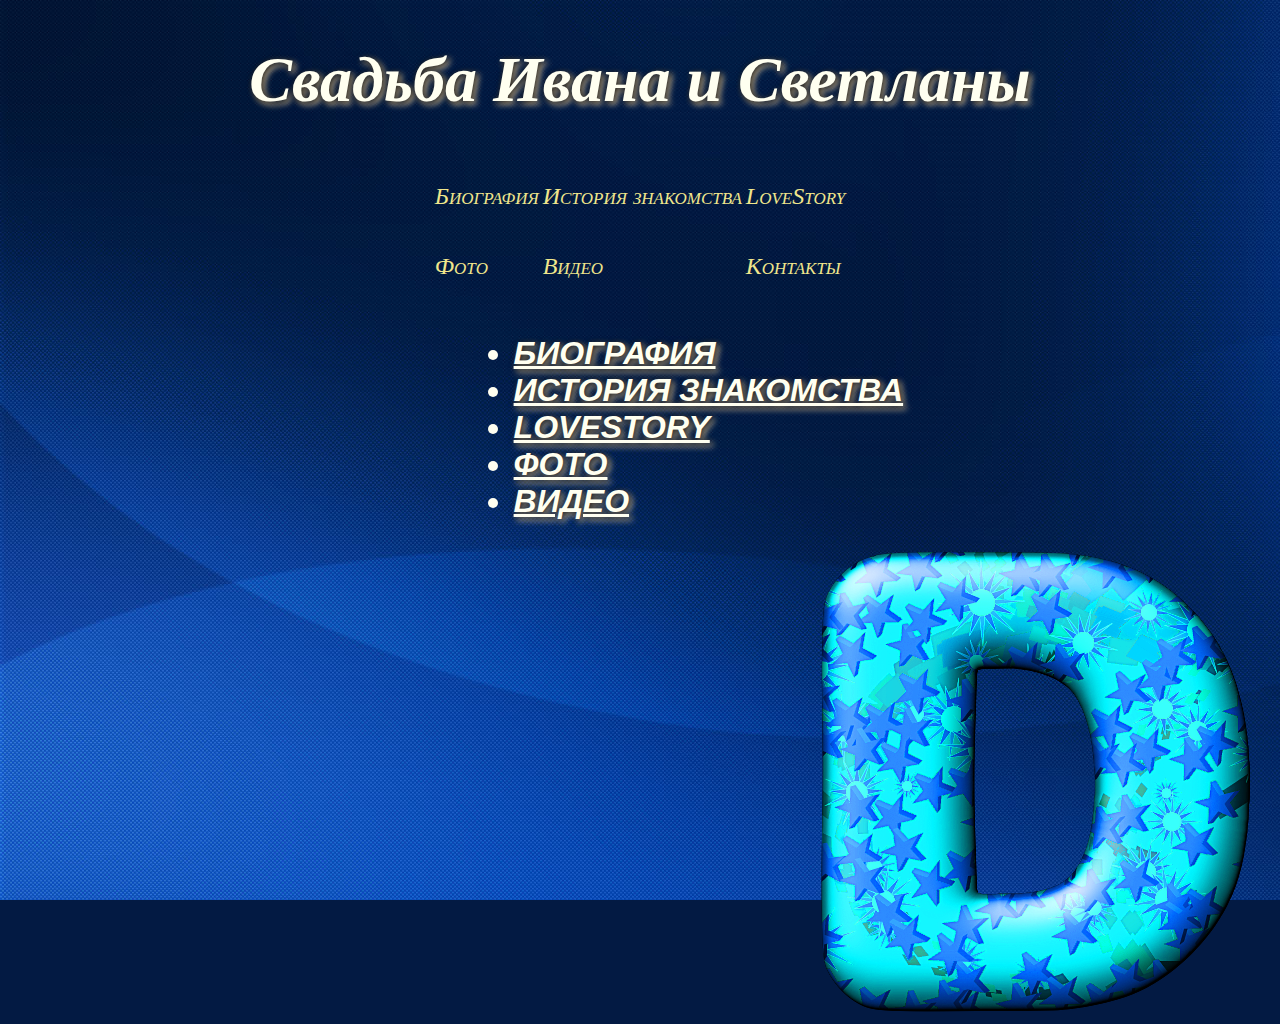
<file: index.html>
<!doctype html>
<html>
	<head>
		<meta charset="UTF-8">
		<title>Семья 26.08.2016</title>
		<link rel="shortcut icon" href="icon.ico" type="image/x-icon">
		<link rel="stylesheet" type="text/css" href="style.css">
	</head>
	<body>
	<em><h1>Свадьба Ивана и Светланы</h1></em>
		<table align="center" border="0">
  		  	<tr> 
   			 <td><p><h2>Биография</h2></p></td>
   			 <td><p><h2>История знакомства</h2></p></td>
   			 <td><p><h2>LoveStory</h2></p></td>
   			</tr>
   			<tr> 	
    		 	 <td><p><h2>Фото</h2></p></td>
    		 	 <td><p><h2>Видео</h2></p></td>
    		 	 <td><p><h2>Контакты</h2></p></td>
   			</tr>
  </table>
  
  <menu>
  <h3><em>
   <li><a href="biography.html">БИОГРАФИЯ</a></li>
   <li><a href="history.html">ИСТОРИЯ ЗНАКОМСТВА</a></li>
   <li><a href="lovestory.html">LOVESTORY</a></li>
   <li><a href="photo.html">ФОТО</a></li>
   <li><a href="video.html">ВИДЕО</a></li>
   </em>
   </h3>
  </menu>
  <iframe width="360" height="240" src="https://www.youtube.com/embed/ZnG9YjltO98" frameborder="0" allowfullscreen></iframe>
  <img src="icon.ico">
	</body>
</html>
</file>
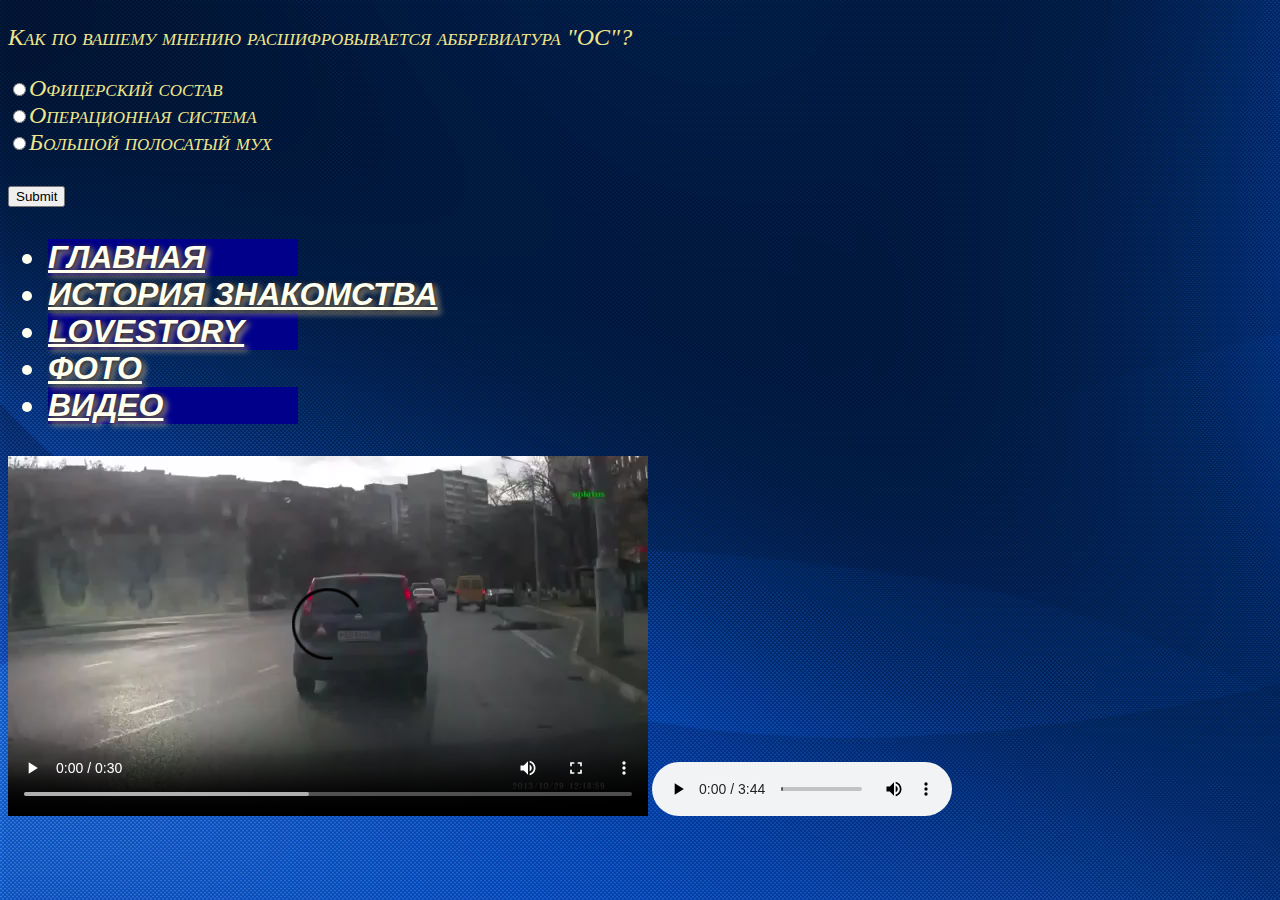
<file: biography.html>
<!doctype html>
<html>
	<head>
		<meta charset="UTF-8">
		<title>Семья 26.08.2016</title>
		<link rel="shortcut icon" href="icon.ico" type="image/x-icon">
		<link rel="stylesheet" type="text/css" href="style.css">
	</head>
	<body><h2>
	<form action="index.html">
  <p><b>Как по вашему мнению расшифровывается аббревиатура &quot;ОС&quot;?</b></p>
  <p><input type="radio" name="answer" value="a1">Офицерский состав<Br>
  <input type="radio" name="answer" value="a2">Операционная система<Br>
  <input type="radio" name="answer" value="a3">Большой полосатый мух</p>
  <p><input type="submit"></p>
 </form>
</h2>




  <ul>
  <h3><em>
   <li><div><a href="index.html">ГЛАВНАЯ</a></div></li>
   <li><a href="history.html">ИСТОРИЯ ЗНАКОМСТВА</a></li>
   <li><div><a href="lovestory.html">LOVESTORY</a></div></li>
   <li><a href="photo.html">ФОТО</a></li>
   <li><div><a href="video.html">ВИДЕО</a></div></li>
   </em>
   </h3>
  </ul>
    <video src="videoplayback.mp4" controls=""></video>
    <audio src="bgsound.mp3" controls=""></audio>


	</body>
</html>
</file>
<file: style.css>
body{ background-image: url(background.jpg);
	  background-color: RGB(3, 26, 67);
	  background-attachment: fixed;}

h1  { text-align: center;
	  color:ivory;
	  font-size: 48pt;
	  text-shadow: 1px 1px 6px black, 3px 3px 6px wheat;}

h2  { font-family: 'Times New Roman', Times, serif;
	  font-variant:small-caps;
	  font-size: 18pt;
	  font-style: oblique;
      font-weight:100;
  	  color: khaki;}

table 	{ table-layout: auto;}
menu	{padding-left: 40%}
h3  	{ font-family: "Comic Sans MS", cursive, sans-serif;
	  color:ivory;
	  font-size: 24pt;
	  text-shadow: 1px 1px 6px black, 3px 3px 6px wheat;}
iframe {padding-left: 35.5%}
a {
    color: ivory; 
   }
   a:visited {
    color: red; 
   }
   a:active {
    color: green; 
   }

div {background-color: darkblue;
width: 250px;}
</file>
